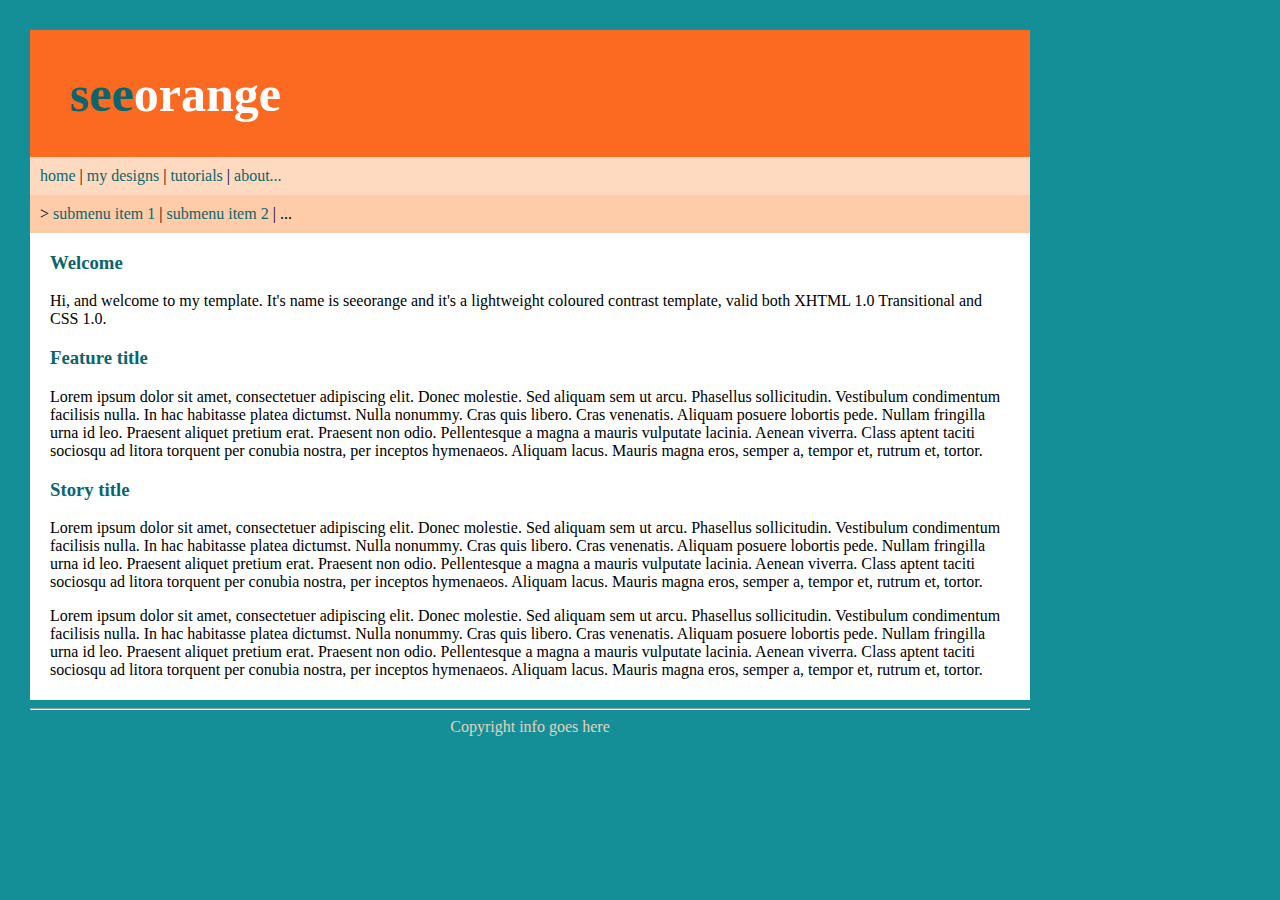
<file: index.html>
<!doctype html>
<html lang="ru">
	<head>
		<meta charset="utf-8">
		<title>html1</title>

        <style>
            body {
                background-attachment: fixed;
                margin : 30px;
                background-color: rgb(21, 143, 151);
                font-family: Times New Roman, sans-serif;
                width: 1000px;
            }
        
        h1 {font-size:50px;
            
        }
        
            .one
            
            {
                background-color: rgb(252, 105, 33);
            padding-left: 40px;
        
        padding-top: 1px;
        padding-bottom: 1px;
           
            }
        
        .two {
            
            color: rgb(11, 102, 108);
         
        }
            .three {
                color: white;
                
            }
        
        .in {
            
            background-color: white;
         
        }
        
        .links {
            padding-left: 10px;
            background-color: rgb(254, 218, 193);
          
          padding-bottom: 10px;
          padding-top: 10px;
     
        }
        
        .links_2 {
            padding-left: 10px;
            background-color: rgb(254, 204, 169);
            padding-bottom: 10px;
            padding-top: 10px;
            
        }
        
        a {
            text-decoration: none;
            color: rgb(11, 102, 108);
            
        }
        
        
        .four {
            
            padding-left: 20px;
            padding-right: 20px;
            padding-bottom: 5px;
        }
            .five {
                
                color: rgb(227, 210, 188);
                text-align: center;
            }
        
       
            </style>
				</head>
				
				<body>
                    
			<div class="in">
                <div>
                <div class="one">
                <span class="two"><h1>see</span><span class="three">orange</h1></span></div>
                <div class="links">
                <a href="index.html">home </a> |  <a href="#">my designs </a> | <a href="#">tutorials </a> | <a href="#">about... </a>  </div>

                <div class="links_2">
                > <a href="#">submenu item 1 </a> |  <a href="#">submenu item 2 </a> | ...

</div>
                </div>
<div class="four">
                  <h3 class="two">Welcome</h3>
<p>
                Hi, and welcome to my template. It's name is seeorange and it's a lightweight coloured contrast template, valid both XHTML 1.0 Transitional and CSS 1.0.
</p>

                 <h3 class="two"> Feature title</h3>

               <p> Lorem ipsum dolor sit amet, consectetuer adipiscing elit. Donec molestie. Sed aliquam sem ut arcu. Phasellus sollicitudin. Vestibulum condimentum facilisis nulla. In hac habitasse platea dictumst. Nulla nonummy. Cras quis libero. Cras venenatis. Aliquam posuere lobortis pede. Nullam fringilla urna id leo. Praesent aliquet pretium erat. Praesent non odio. Pellentesque a magna a mauris vulputate lacinia. Aenean viverra. Class aptent taciti sociosqu ad litora torquent per conubia nostra, per inceptos hymenaeos. Aliquam lacus. Mauris magna eros, semper a, tempor et, rutrum et, tortor.</p>


               <h3 class="two">   Story title</h3>

              <p>  Lorem ipsum dolor sit amet, consectetuer adipiscing elit. Donec molestie. Sed aliquam sem ut arcu. Phasellus sollicitudin. Vestibulum condimentum facilisis nulla. In hac habitasse platea dictumst. Nulla nonummy. Cras quis libero. Cras venenatis. Aliquam posuere lobortis pede. Nullam fringilla urna id leo. Praesent aliquet pretium erat. Praesent non odio. Pellentesque a magna a mauris vulputate lacinia. Aenean viverra. Class aptent taciti sociosqu ad litora torquent per conubia nostra, per inceptos hymenaeos. Aliquam lacus. Mauris magna eros, semper a, tempor et, rutrum et, tortor.</p>

                <p>Lorem ipsum dolor sit amet, consectetuer adipiscing elit. Donec molestie. Sed aliquam sem ut arcu. Phasellus sollicitudin. Vestibulum condimentum facilisis nulla. In hac habitasse platea dictumst. Nulla nonummy. Cras quis libero. Cras venenatis. Aliquam posuere lobortis pede. Nullam fringilla urna id leo. Praesent aliquet pretium erat. Praesent non odio. Pellentesque a magna a mauris vulputate lacinia. Aenean viverra. Class aptent taciti sociosqu ad litora torquent per conubia nostra, per inceptos hymenaeos. Aliquam lacus. Mauris magna eros, semper a, tempor et, rutrum et, tortor.</p>
                
</div>
</div>
<hr>

    <div class="five">
        
                Copyright info goes here
</div>
       
            
				</body>
</html>
</file>
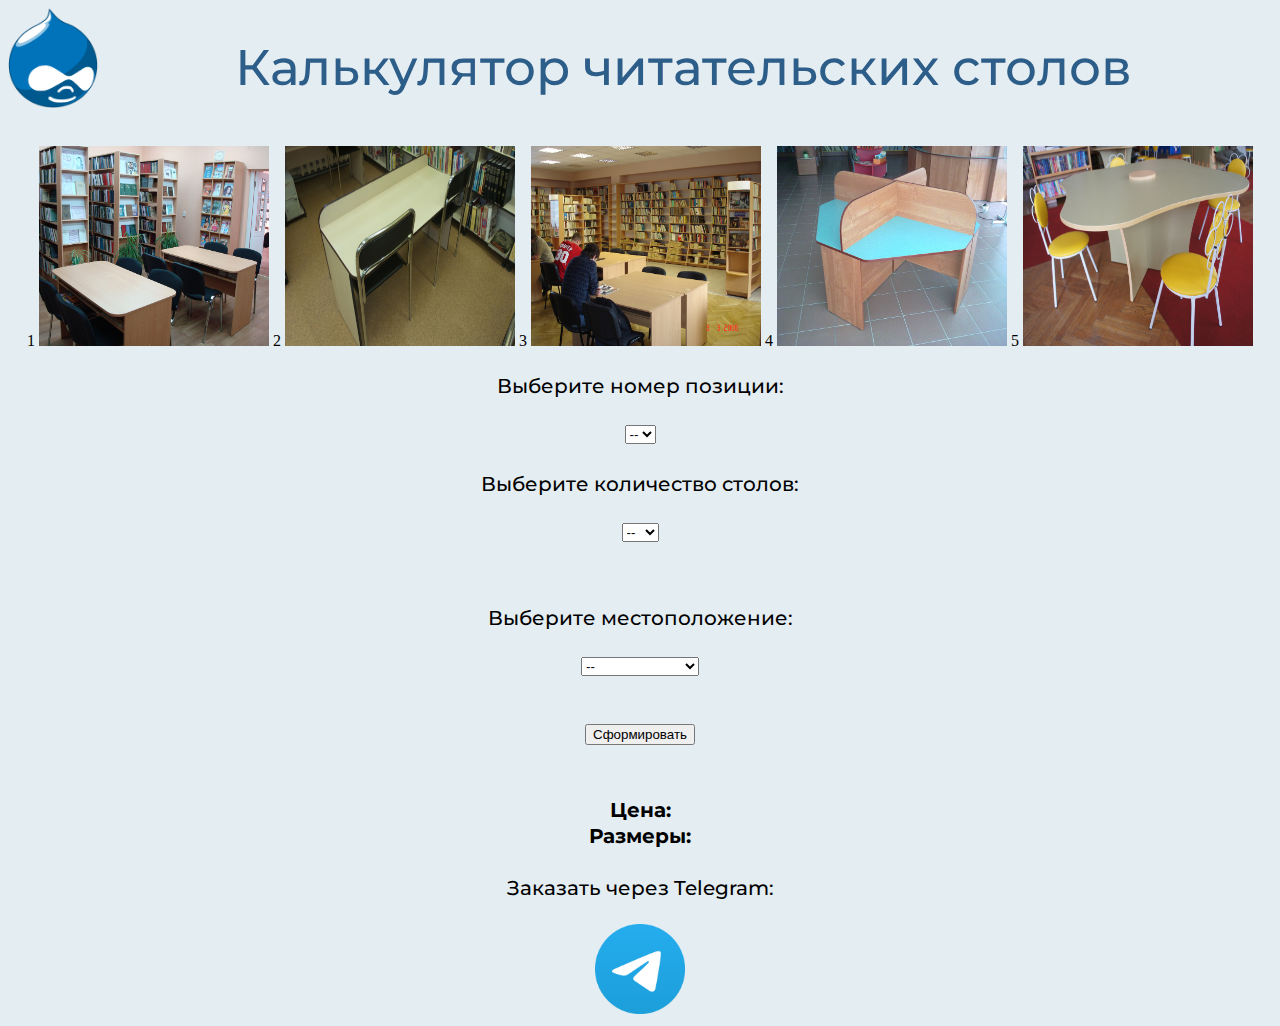
<file: 6.html>
<!doctype html>
<html lang="ru">
	<head>
		<meta charset="utf-8">
		<title>Калькулятор</title>

	

	
			<script>
			    
			    
var but = document.getElementById('but');
var radio1 = document.getElementsByName('in1');
var radio2 = document.getElementsByName('in3');
var radio3 = document.getElementsByName('in5');
var radio4 = document.getElementsByName('in2');
var radio5 = document.getElementsByName('in4');
var radio6 = document.getElementsByName('in6');
var radio7 = document.getElementsByName('in7');
var radio8 = document.getElementsByName('in8');
var radio9 = document.getElementsByName('in9');
var radio10 = document.getElementsByName('in10');
var radio11 = document.getElementsByName('in11');

var ks1=[1100, 2200, 3300];
var ks2=[100, 500, 1000];
var ks3=[900, 1800, 2700];
var ks4=[1000, 2000, 3000];
var ks5=[2900, 5800, 8700];
var ks6=[2600, 5200, 7800];

var ryb = new Object();
ryb.symma = "руб";





function f2() {
   
    for (i=0;i<radio11.length;i++){
        
        
     if(radio1[i].selected && radio6[i].selected && radio9[i].selected) {

       
       document.getElementById('out1').innerHTML = "1200x700x750мм";
                document.getElementById('out').innerHTML = ks1[0] + ks2[0] + ryb.symma;
                return;
        }


        else if(radio1[i].selected && radio6[i].selected  && radio10[i].selected) {

    
    document.getElementById('out1').innerHTML = "1200x700x750мм";
                document.getElementById('out').innerHTML = ks1[0] + ks2[1] + ryb.symma;
                return;



        }



        else if(radio1[i].selected && radio6[i].selected && radio11[i].selected) {

            document.getElementById('out1').innerHTML = "1200x700x750мм";
                document.getElementById('out').innerHTML = ks1[0] + ks2[2] + ryb.symma;
                return;

        }




        else if(radio1[i].selected && radio7[i].selected  && radio9[i].selected) {

     
     document.getElementById('out1').innerHTML = "1200x700x750мм";
                document.getElementById('out').innerHTML = ks1[1] + ks2[0] + ryb.symma;
                return;


        }

        else if(radio1[i].selected && radio7[i].selected && radio10[i].selected) {

            document.getElementById('out1').innerHTML = "1200x700x750мм";
             
                document.getElementById('out').innerHTML = ks1[1] + ks2[1] + ryb.symma;
                return;
        }




        else if(radio1[i].selected && radio7[i].selected  && radio11[i].selected) {

            document.getElementById('out1').innerHTML = "1200x700x750мм";
             
                document.getElementById('out').innerHTML = ks1[1] + ks2[2] + ryb.symma;
                return;

        }
        else if(radio1[i].selected && radio8[i].selected  && radio9[i].selected) {

           
           document.getElementById('out1').innerHTML = "1200x700x750мм";
                document.getElementById('out').innerHTML = ks1[2] + ks2[0] + ryb.symma;
                return;


        }

        else if(radio1[i].selected && radio8[i].selected && radio10[i].selected) {

            document.getElementById('out1').innerHTML = "1200x700x750мм";
             
                document.getElementById('out').innerHTML = ks1[2] + ks2[1] + ryb.symma;
                return;
        }




        else if(radio1[i].selected && radio8[i].selected  && radio11[i].selected) {

            document.getElementById('out1').innerHTML = "1200x700x750мм";
             
                document.getElementById('out').innerHTML = ks1[2] + ks2[2] + ryb.symma;
                return;

        }
    
        
        
         if(radio2[i].selected && radio6[i].selected && radio9[i].selected) {

             document.getElementById('out1').innerHTML = "1200x600x850мм";
             
                document.getElementById('out').innerHTML = ks3[0] + ks2[0] + ryb.symma;
                return;
        }


        else if(radio2[i].selected && radio6[i].selected  && radio10[i].selected) {

    
    document.getElementById('out1').innerHTML = "1200x600x850мм";
                document.getElementById('out').innerHTML = ks3[0] + ks2[1] + ryb.symma;
                return;



        }



        else if(radio2[i].selected && radio6[i].selected && radio11[i].selected) {

            document.getElementById('out1').innerHTML = "1200x600x850мм";
                document.getElementById('out').innerHTML = ks3[0] + ks2[2] + ryb.symma;
                return;

        }




        else if(radio2[i].selected && radio7[i].selected  && radio9[i].selected) {

            document.getElementById('out1').innerHTML = "1200x600x850мм";
             
                document.getElementById('out').innerHTML = ks3[1] + ks2[0] + ryb.symma;
                return;


        }

        else if(radio2[i].selected && radio7[i].selected && radio10[i].selected) {

            document.getElementById('out1').innerHTML = "1200x600x850мм";
             
                document.getElementById('out').innerHTML = ks3[1] + ks2[1] + ryb.symma;
                return;
        }




        else if(radio2[i].selected && radio7[i].selected  && radio11[i].selected) {

       
       document.getElementById('out1').innerHTML = "1200x600x850мм";
                document.getElementById('out').innerHTML = ks3[1] + ks2[2] + ryb.symma;
                return;

        }
        else if(radio2[i].selected && radio8[i].selected  && radio9[i].selected) {

           
           document.getElementById('out1').innerHTML = "1200x600x850мм";
                document.getElementById('out').innerHTML = ks3[2] + ks2[0] + ryb.symma;
                return;


        }

        else if(radio2[i].selected && radio8[i].selected && radio10[i].selected) {

           
           document.getElementById('out1').innerHTML = "1200x600x850мм";
                document.getElementById('out').innerHTML = ks3[2] + ks2[1] + ryb.symma;
                return;
        }




        else if(radio2[i].selected && radio8[i].selected  && radio11[i].selected) {

            document.getElementById('out1').innerHTML = "1200x600x850мм";
             
                document.getElementById('out').innerHTML = ks3[2] + ks2[2] + ryb.symma;
                return;

        }
    



            else if(radio4[i].selected && radio6[i].selected && radio9[i].selected) {

                document.getElementById('out1').innerHTML = "1200x1200x750мм";
                 
                    document.getElementById('out').innerHTML = ks5[0] + ks2[0] + ryb.symma;
                    return;
            }


            else if(radio4[i].selected && radio6[i].selected  && radio10[i].selected) {

        
        document.getElementById('out1').innerHTML = "1200x1200x750мм";
                    document.getElementById('out').innerHTML = ks5[0] + ks2[1] + ryb.symma;
                    return;



            }



            else if(radio4[i].selected && radio6[i].selected && radio11[i].selected) {

                document.getElementById('out1').innerHTML = "1200x1200x750мм";
                    document.getElementById('out').innerHTML = ks5[0] + ks2[2] + ryb.symma;
                    return;

            }




            else if(radio4[i].selected && radio7[i].selected  && radio9[i].selected) {

                document.getElementById('out1').innerHTML = "1200x1200x750мм";
                 
                    document.getElementById('out').innerHTML = ks5[1] + ks2[0] + ryb.symma;
                    return;


            }

            else if(radio4[i].selected && radio7[i].selected && radio10[i].selected) {

            
            document.getElementById('out1').innerHTML = "1200x1200x750мм";
                    document.getElementById('out').innerHTML = ks5[1] + ks2[1] + ryb.symma;
                    return;
            }




            else if(radio4[i].selected && radio7[i].selected  && radio11[i].selected) {

           
           document.getElementById('out1').innerHTML = "1200x1200x750мм";
                    document.getElementById('out').innerHTML = ks5[1] + ks2[2] + ryb.symma;
                    return;

            }
            else if(radio4[i].selected && radio8[i].selected  && radio9[i].selected) {

                document.getElementById('out1').innerHTML = "1200x1200x750мм";
                 
                    document.getElementById('out').innerHTML = ks5[2] + ks2[0] + ryb.symma;
                    return;


            }

            else if(radio4[i].selected && radio8[i].selected && radio10[i].selected) {

                document.getElementById('out1').innerHTML = "1200x1200x750мм";
                 
                    document.getElementById('out').innerHTML = ks5[2] + ks2[1] + ryb.symma;
                    return;
            }




            else if(radio4[i].selected && radio8[i].selected  && radio11[i].selected) {

                document.getElementById('out1').innerHTML = "1200x1200x750мм";
                 
                    document.getElementById('out').innerHTML = ks5[2] + ks2[2] + ryb.symma;
                    return;

            }
        
        





        else if(radio5[i].selected && radio6[i].selected && radio9[i].selected) {

  
  document.getElementById('out1').innerHTML = "1200x1200x750мм";
                document.getElementById('out').innerHTML = ks6[0] + ks2[0] + ryb.symma;
                return;
        }




        else if(radio5[i].selected && radio6[i].selected  && radio10[i].selected) {

            document.getElementById('out1').innerHTML = "1200x1200x750мм";
                document.getElementById('out').innerHTML = ks6[0] + ks2[1] + ryb.symma;
                return;
        }



        else if(radio5[i].selected && radio6[i].selected && radio11[i].selected) {

            document.getElementById('out1').innerHTML = "1200x1200x750мм";
                document.getElementById('out').innerHTML = ks6[0] + ks2[2] + ryb.symma;
                return;
        }


        
        


        else if(radio5[i].selected && radio7[i].selected  && radio9[i].selected) {

      
      document.getElementById('out1').innerHTML = "1200x1200x750мм";
                document.getElementById('out').innerHTML = ks6[1] + ks2[0] + ryb.symma;
                return;

        }

        else if(radio5[i].selected && radio7[i].selected && radio10[i].selected) {

   
   document.getElementById('out1').innerHTML = "1200x1200x750мм";
                document.getElementById('out').innerHTML = ks6[1] + ks2[1] + ryb.symma;
                return;
        }




        else if(radio5[i].selected && radio7[i].selected  && radio11[i].selected) {

            document.getElementById('out1').innerHTML = "1200x1200x750мм";
                document.getElementById('out').innerHTML = ks6[2] + ks2[2] + ryb.symma;
                return;


        }
        else if(radio5[i].selected && radio8[i].selected  && radio9[i].selected) {

          
          document.getElementById('out1').innerHTML = "1200x1200x750мм";
                document.getElementById('out').innerHTML = ks6[2] + ks2[0] + ryb.symma;
                return;

        }

        else if(radio5[i].selected && radio8[i].selected && radio10[i].selected) {

            document.getElementById('out1').innerHTML = "1200x1200x750мм";
                document.getElementById('out').innerHTML = ks6[2] + ks2[1] + ryb.symma;
                return;
        }




        else if(radio5[i].selected && radio8[i].selected  && radio11[i].selected) {

            document.getElementById('out1').innerHTML = "1200x1200x750мм";
             
                document.getElementById('out').innerHTML = ks6[2] + ks2[2] + ryb.symma;
                return;


        }




        
        
        
        else if(radio3[i].selected && radio6[i].selected && radio9[i].selected) {

  
  document.getElementById('out1').innerHTML = "1200x600x750мм";
                document.getElementById('out').innerHTML = ks4[0] + ks2[0] + ryb.symma;
                return;
        }




        else if(radio3[i].selected && radio6[i].selected  && radio10[i].selected) {

            document.getElementById('out1').innerHTML = "1200x600x750мм";
                document.getElementById('out').innerHTML = ks4[0] + ks2[1] + ryb.symma;
                return;
        }



        else if(radio3[i].selected && radio6[i].selected && radio11[i].selected) {

            document.getElementById('out1').innerHTML = "1200x600x750мм";
                document.getElementById('out').innerHTML = ks4[0] + ks2[2] + ryb.symma;
                return;
        }


        
        


        else if(radio3[i].selected && radio7[i].selected  && radio9[i].selected) {

            document.getElementById('out1').innerHTML = "1200x600x750мм";
             
                document.getElementById('out').innerHTML = ks4[1] + ks2[0] + ryb.symma;
                return;

        }

        else if(radio3[i].selected && radio7[i].selected && radio10[i].selected) {

            document.getElementById('out1').innerHTML = "1200x600x750мм";
             
                document.getElementById('out').innerHTML = ks4[1] + ks2[1] + ryb.symma;
                return;
        }




        else if(radio3[i].selected && radio7[i].selected  && radio11[i].selected) {
            document.getElementById('out1').innerHTML = "1200x600x750мм";
             
                document.getElementById('out').innerHTML = ks4[2] + ks2[2] + ryb.symma;
                return;


        }
        else if(radio3[i].selected && radio8[i].selected  && radio9[i].selected) {

            document.getElementById('out1').innerHTML = "1200x600x750мм";
             
                document.getElementById('out').innerHTML = ks4[2] + ks2[0] + ryb.symma;
                return;

        }

        else if(radio3[i].selected && radio8[i].selected && radio10[i].selected) {
            document.getElementById('out1').innerHTML = "1200x600x750мм";
        
                document.getElementById('out').innerHTML = ks4[2] + ks2[1] + ryb.symma;
                return;
        }




        else if(radio3[i].selected && radio8[i].selected  && radio11[i].selected) {
            document.getElementById('out1').innerHTML = "1200x600x750мм";
          
             
                document.getElementById('out').innerHTML = ks4[2] + ks2[2] + ryb.symma;
                return;


        }
        
    }
        
       
    
    

   
}






        
        
        
        
    



	
        
    
			</script>
            <link rel="preconnect" href="https://fonts.googleapis.com">
            <link rel="preconnect" href="https://fonts.gstatic.com" crossorigin>
            <link href="https://fonts.googleapis.com/css2?family=Montserrat:wght@100;400&display=swap" rel="stylesheet">
<style>
			    body {
			        
			        background-color: hsl(200deg 30% 92%);
			    }
			    
              
		   
           .tn-atom {
               color: #2d5d89;
               font-size: 50px;
               font-family: 'Montserrat',Arial,sans-serif;
               line-height: 1.55;
               font-weight: 500;
               background-position: center center;
               border-color: transparent;
               border-style: solid;
               
           }


.tn-atom1 {
    color: #000000;
    font-size: 25px;
    font-family: 'Montserrat',Arial,sans-serif;
    line-height: 1.55;
    font-weight: 500;
    background-position: center center;
    border-color: transparent;
    border-style: solid;
}



.tn-atom2 {
    color: #000000;
    font-size: 20px;
    font-family: 'Montserrat',Arial,sans-serif;
    line-height: 1.3;
    font-weight: 500;
    background-position: center center;
    border-color: transparent;
    border-style: solid;
}
			</style>
				</head>
				
				<body align="center">
                    <a href="http://localhost:8888/drupal/"><img src="drupal.png" height="100px" align="left" width="90px"></img></a><br>
				    <div class="tn-atom">Калькулятор читательских столов</div>
                   
                   
			 
                    
                   
                   
                    <div class="right">
					
									<div class="n">
                                   
				</div>
			<br>
			<br>
				
                <span>1</span>
               <img src="43.jpg" width="230px" height="200px" >
				<span>2</span>
				
				<img src="23.jpg" width="230px" height="200px" >
                <span>3</span>
       <img src="92.jpg" width="230px" height="200px" >
			  <span>4</span>
			<img src="33.jpg" width="230px" height="200px" >
                 
                  <span>5</span>
			<img src="62.jpg" width="230px" height="200px" >
                
				
                
                
            
            <div class="tn-atom2">
                           <p>Выберите номер позиции:</p>
                           
                           <select>
                               <option value="no">--</option>
                               <option value="1" name="in1">1</option>
                               <option value="2" name="in3">2</option>
                               <option value="3" name="in5">3</option>
                               <option value="4" name="in2">4</option>
                               <option value="5" name="in4">5</option>
                             
                           </select>
                           </div>
                           
                           <div class="tn-atom2 ">
                           
                           
                           <p>Выберите количество столов:</p>
                           
                           <select>
                               <option value="no">--</option>
                               <option value="1" name="in6">10</option>
                               <option value="2" name="in7">20</option>
                               <option value="3" name="in8">30</option>
                             
                           </select>
           </div>
           <br>
           <br>

           <div class="tn-atom2 ">
           <p>Выберите местоположение:</p>
           <select>
               <option value="no">--</option>
           <option value="1" name="in9">Минск</option>
           <option value="1,5" name="in10">Беларусь</option>
           <option value="2" name="in11">Литва и Латвия</option>
           
           </select>


           </div>



                   <br>

                   <br>

                   <div class="tn-atom2 ">

           <button id="but" onclick="f2()">Сформировать</button>
           <br>
                          <br>
           <span><strong> </strong><span id='test'></span></span><br>
          
           <span><strong>Цена:</strong> <span id='out'></span></span><br>
                               
                               <span><strong>Размеры:</strong> <span id='out1'></span></span><br>
                        
                               
                       </div>
                                





                </div>
            
            <div class="tn-atom2 ">
         <p>Заказать через Telegram:</p>    </div>
            
                <a href="https://t.me/Feltre1Bot"><img src="Telegram_2019_Logo.png" height="90px" width="90px"></img></a><br>
              
                  
				</body>
</html>
</file>
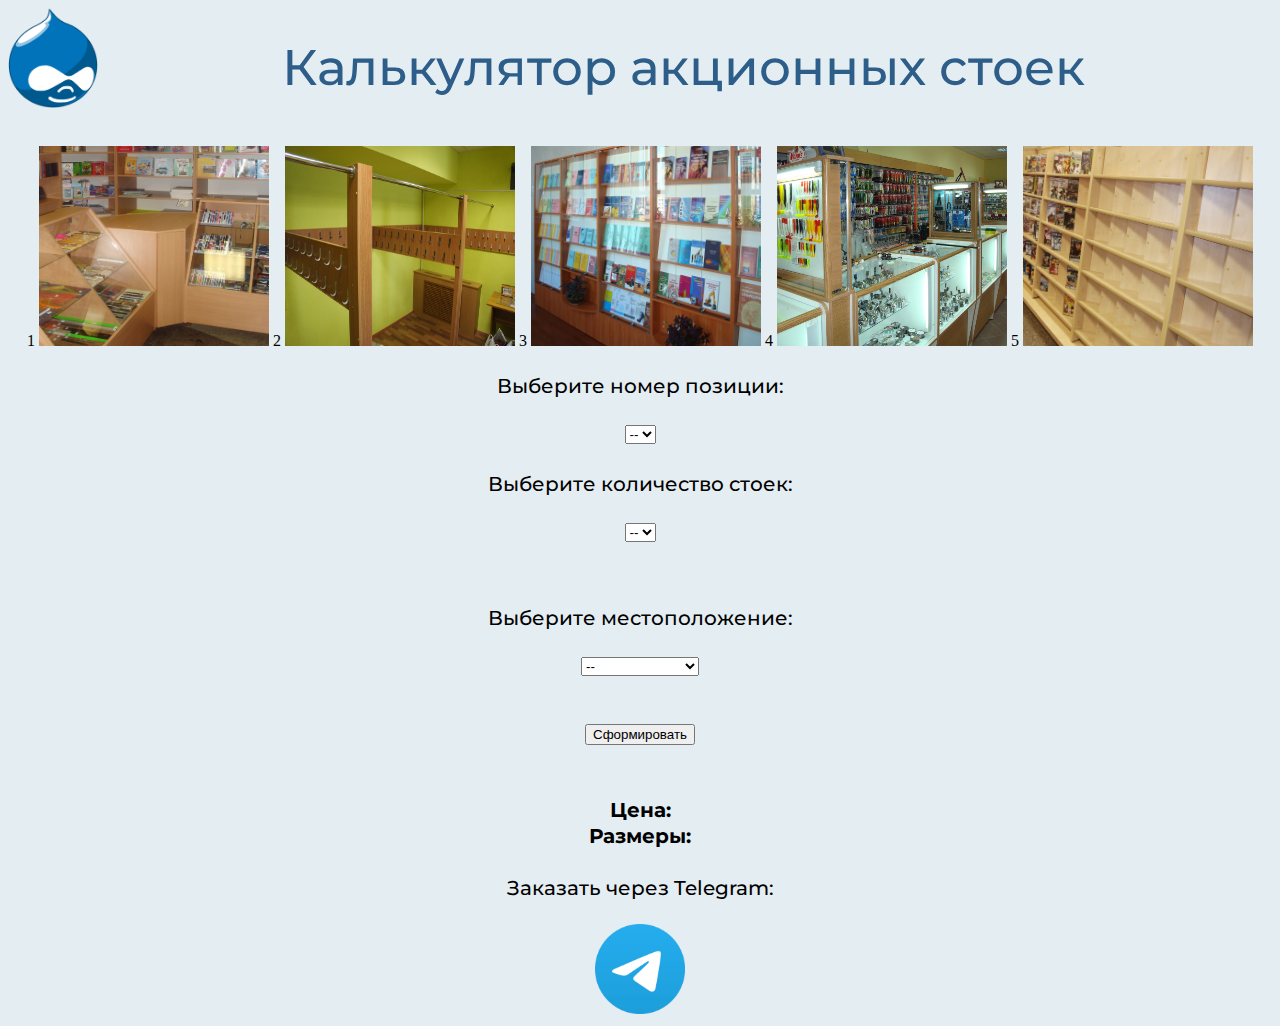
<file: 7.html>
<!doctype html>
<html lang="ru">
	<head>
		<meta charset="utf-8">
		<title>Калькулятор</title>

	
			<script>
			    
			    
var but = document.getElementById('but');
var radio1 = document.getElementsByName('in1');
var radio2 = document.getElementsByName('in3');
var radio3 = document.getElementsByName('in5');
var radio4 = document.getElementsByName('in2');
var radio5 = document.getElementsByName('in4');
var radio6 = document.getElementsByName('in6');
var radio7 = document.getElementsByName('in7');
var radio8 = document.getElementsByName('in8');
var radio9 = document.getElementsByName('in9');
var radio10 = document.getElementsByName('in10');
var radio11 = document.getElementsByName('in11');

var ks1=[100, 200, 300];
var ks2=[100, 500, 1000];
var ks3=[280, 560, 840];
var ks4=[110, 220, 330];
var ks5=[140, 280, 420];
var ks6=[120, 240, 360];


var razmer2 = "1200x1200x1500мм";
var razmer = "900x900x1200мм";
var razmer1 = "2500x1000x1250мм";
var razmer3 = "900x900x1800мм";
var razmer4 = "1100x700x1400мм";
        


function f2() {
   
    for (i=0;i<radio11.length;i++){
       
     if(radio1[i].selected && radio6[i].selected && radio9[i].selected) {

       
                document.getElementById('out1').innerHTML = this.razmer;
                document.getElementById('out').innerHTML = ks1[0] + ks2[0] + "у.е.";
                return;
        }


        else if(radio1[i].selected && radio6[i].selected  && radio10[i].selected) {

    
    document.getElementById('out1').innerHTML = this.razmer;
                document.getElementById('out').innerHTML = ks1[0] + ks2[1] + "у.е.";
                return;



        }



        else if(radio1[i].selected && radio6[i].selected && radio11[i].selected) {

            document.getElementById('out1').innerHTML = this.razmer;
                document.getElementById('out').innerHTML = ks1[0] + ks2[2] + "у.е.";
                return;

        }




        else if(radio1[i].selected && radio7[i].selected  && radio9[i].selected) {

     
     document.getElementById('out1').innerHTML = this.razmer;
                document.getElementById('out').innerHTML = ks1[1] + ks2[0] + "у.е.";
                return;


        }

        else if(radio1[i].selected && radio7[i].selected && radio10[i].selected) {

        
        document.getElementById('out1').innerHTML = this.razmer;
                document.getElementById('out').innerHTML = ks1[1] + ks2[1] + "у.е.";
                return;
        }




        else if(radio1[i].selected && radio7[i].selected  && radio11[i].selected) {

       
       document.getElementById('out1').innerHTML = this.razmer;
                document.getElementById('out').innerHTML = ks1[1] + ks2[2] + "у.е.";
                return;

        }
        else if(radio1[i].selected && radio8[i].selected  && radio9[i].selected) {

           
           document.getElementById('out1').innerHTML = this.razmer;
                document.getElementById('out').innerHTML = ks1[2] + ks2[0] + "у.е.";
                return;


        }

        else if(radio1[i].selected && radio8[i].selected && radio10[i].selected) {

           
           document.getElementById('out1').innerHTML = this.razmer;
                document.getElementById('out').innerHTML = ks1[2] + ks2[1] + "у.е.";
                return;
        }




        else if(radio1[i].selected && radio8[i].selected  && radio11[i].selected) {

        
        document.getElementById('out1').innerHTML = this.razmer;
                document.getElementById('out').innerHTML = ks1[2] + ks2[2] + "у.е.";
                return;

        }
    
        
      
         if(radio2[i].selected && radio6[i].selected && radio9[i].selected) {

             
                      document.getElementById('out1').innerHTML = this.razmer1;
             
                document.getElementById('out').innerHTML = ks3[0] + ks2[0] + "у.е.";
                return;
        }


        else if(radio2[i].selected && radio6[i].selected  && radio10[i].selected) {

            document.getElementById('out1').innerHTML = this.razmer1;
             
                document.getElementById('out').innerHTML = ks3[0] + ks2[1] + "у.е.";
                return;



        }



        else if(radio2[i].selected && radio6[i].selected && radio11[i].selected) {

            document.getElementById('out1').innerHTML = this.razmer1;
                document.getElementById('out').innerHTML = ks3[0] + ks2[2] + "у.е.";
                return;

        }




        else if(radio2[i].selected && radio7[i].selected  && radio9[i].selected) {

            document.getElementById('out1').innerHTML = this.razmer1;
             
                document.getElementById('out').innerHTML = ks3[1] + ks2[0] + "у.е.";
                return;


        }

        else if(radio2[i].selected && radio7[i].selected && radio10[i].selected) {

        
        document.getElementById('out1').innerHTML = this.razmer1;
                document.getElementById('out').innerHTML = ks3[1] + ks2[1] + "у.е.";
                return;
        }




        else if(radio2[i].selected && radio7[i].selected  && radio11[i].selected) {

            document.getElementById('out1').innerHTML = this.razmer1;
             
                document.getElementById('out').innerHTML = ks3[1] + ks2[2] + "у.е.";
                return;

        }
        else if(radio2[i].selected && radio8[i].selected  && radio9[i].selected) {

           
           document.getElementById('out1').innerHTML = this.razmer1;
                document.getElementById('out').innerHTML = ks3[2] + ks2[0] + "у.е.";
                return;


        }

        else if(radio2[i].selected && radio8[i].selected && radio10[i].selected) {

            document.getElementById('out1').innerHTML = this.razmer1;
             
                document.getElementById('out').innerHTML = ks3[2] + ks2[1] + "у.е.";
                return;
        }




        else if(radio2[i].selected && radio8[i].selected  && radio11[i].selected) {

            document.getElementById('out1').innerHTML = this.razmer1;
             
                document.getElementById('out').innerHTML = ks3[2] + ks2[2] + "у.е.";
                return;

        }
    



            else if(radio4[i].selected && radio6[i].selected && radio9[i].selected) {

                document.getElementById('out1').innerHTML = this.razmer2;
                 
                    document.getElementById('out').innerHTML = ks5[0] + ks2[0] + "у.е.";
                    return;
            }


            else if(radio4[i].selected && radio6[i].selected  && radio10[i].selected) {

                document.getElementById('out1').innerHTML = this.razmer2;
                 
                    document.getElementById('out').innerHTML = ks5[0] + ks2[1] + "у.е.";
                    return;



            }



            else if(radio4[i].selected && radio6[i].selected && radio11[i].selected) {

                document.getElementById('out1').innerHTML = this.razmer2;
                    document.getElementById('out').innerHTML = ks5[0] + ks2[2] + "у.е.";
                    return;

            }




            else if(radio4[i].selected && radio7[i].selected  && radio9[i].selected) {

                document.getElementById('out1').innerHTML = this.razmer2;
                 
                    document.getElementById('out').innerHTML = ks5[1] + ks2[0] + "у.е.";
                    return;


            }

            else if(radio4[i].selected && radio7[i].selected && radio10[i].selected) {

            
            document.getElementById('out1').innerHTML = this.razmer2;
                    document.getElementById('out').innerHTML = ks5[1] + ks2[1] + "у.е.";
                    return;
            }




            else if(radio4[i].selected && radio7[i].selected  && radio11[i].selected) {

           
           document.getElementById('out1').innerHTML = this.razmer2;
                    document.getElementById('out').innerHTML = ks5[1] + ks2[2] + "у.е.";
                    return;

            }
            else if(radio4[i].selected && radio8[i].selected  && radio9[i].selected) {

               
               document.getElementById('out1').innerHTML = this.razmer2;
                    document.getElementById('out').innerHTML = ks5[2] + ks2[0] + "у.е.";
                    return;


            }

            else if(radio4[i].selected && radio8[i].selected && radio10[i].selected) {

               
               document.getElementById('out1').innerHTML = this.razmer2;
                    document.getElementById('out').innerHTML = ks5[2] + ks2[1] + "у.е.";
                    return;
            }




            else if(radio4[i].selected && radio8[i].selected  && radio11[i].selected) {

            
            document.getElementById('out1').innerHTML = this.razmer2;
                    document.getElementById('out').innerHTML = ks5[2] + ks2[2] + "у.е.";
                    return;

            }
        
        





        else if(radio5[i].selected && radio6[i].selected && radio9[i].selected) {

  
  document.getElementById('out1').innerHTML = this.razmer3;
                document.getElementById('out').innerHTML = ks6[0] + ks2[0] + "у.е.";
                return;
        }




        else if(radio5[i].selected && radio6[i].selected  && radio10[i].selected) {
            document.getElementById('out1').innerHTML = this.razmer3;
             
                document.getElementById('out').innerHTML = ks6[0] + ks2[1] + "у.е.";
                return;
        }



        else if(radio5[i].selected && radio6[i].selected && radio11[i].selected) {
            document.getElementById('out1').innerHTML = this.razmer3;
             
                document.getElementById('out').innerHTML = ks6[0] + ks2[2] + "у.е.";
                return;
        }


        
        


        else if(radio5[i].selected && radio7[i].selected  && radio9[i].selected) {

            document.getElementById('out1').innerHTML = this.razmer3;
             
                document.getElementById('out').innerHTML = ks6[1] + ks2[0] + "у.е.";
                return;

        }

        else if(radio5[i].selected && radio7[i].selected && radio10[i].selected) {
            document.getElementById('out1').innerHTML = this.razmer3;
   
             
                document.getElementById('out').innerHTML = ks6[1] + ks2[1] + "у.е.";
                return;
        }




        else if(radio5[i].selected && radio7[i].selected  && radio11[i].selected) {

            document.getElementById('out1').innerHTML = this.razmer3;
                document.getElementById('out').innerHTML = ks6[2] + ks2[2] + "у.е.";
                return;


        }
        else if(radio5[i].selected && radio8[i].selected  && radio9[i].selected) {

            document.getElementById('out1').innerHTML = this.razmer3;
             
                document.getElementById('out').innerHTML = ks6[2] + ks2[0] + "у.е.";
                return;

        }

        else if(radio5[i].selected && radio8[i].selected && radio10[i].selected) {
            document.getElementById('out1').innerHTML = this.razmer3;
        
                document.getElementById('out').innerHTML = ks6[2] + ks2[1] + "у.е.";
                return;
        }




        else if(radio5[i].selected && radio8[i].selected  && radio11[i].selected) {

            document.getElementById('out1').innerHTML = this.razmer3;
             
                document.getElementById('out').innerHTML = ks6[2] + ks2[2] + "у.е.";
                return;


        }


        
        
        else if(radio3[i].selected && radio6[i].selected && radio9[i].selected) {

            document.getElementById('out1').innerHTML = this.razmer4;
             
                document.getElementById('out').innerHTML = ks4[0] + ks2[0] + "у.е.";
                return;
        }




        else if(radio3[i].selected && radio6[i].selected  && radio10[i].selected) {

            document.getElementById('out1').innerHTML = this.razmer4;
                document.getElementById('out').innerHTML = ks4[0] + ks2[1] + "у.е.";
                return;
        }



        else if(radio3[i].selected && radio6[i].selected && radio11[i].selected) {

            document.getElementById('out1').innerHTML = this.razmer4;
                document.getElementById('out').innerHTML = ks4[0] + ks2[2] + "у.е.";
                return;
        }


        
        


        else if(radio3[i].selected && radio7[i].selected  && radio9[i].selected) {
            document.getElementById('out1').innerHTML = this.razmer4;
      
             
                document.getElementById('out').innerHTML = ks4[1] + ks2[0] + "у.е.";
                return;

        }

        else if(radio3[i].selected && radio7[i].selected && radio10[i].selected) {

            document.getElementById('out1').innerHTML = this.razmer4;
             
                document.getElementById('out').innerHTML = ks4[1] + ks2[1] + "у.е.";
                return;
        }




        else if(radio3[i].selected && radio7[i].selected  && radio11[i].selected) {

            document.getElementById('out1').innerHTML = this.razmer4;
                document.getElementById('out').innerHTML = ks4[2] + ks2[2] + "у.е.";
                return;


        }
        else if(radio3[i].selected && radio8[i].selected  && radio9[i].selected) {

            document.getElementById('out1').innerHTML = this.razmer4;
             
                document.getElementById('out').innerHTML = ks4[2] + ks2[0] + "у.е.";
                return;

        }

        else if(radio3[i].selected && radio8[i].selected && radio10[i].selected) {

            document.getElementById('out1').innerHTML = this.razmer4;
                document.getElementById('out').innerHTML = ks4[2] + ks2[1] + "у.е.";
                return;
        }




        else if(radio3[i].selected && radio8[i].selected  && radio11[i].selected) {

            document.getElementById('out1').innerHTML = this.razmer4;
             
                document.getElementById('out').innerHTML = ks4[2] + ks2[2] + "у.е.";
                return;


        }
        
    }
        
       
    
    

   
}





f2();


        
        
        
        
    



	
        
    
			</script>
            <link rel="preconnect" href="https://fonts.googleapis.com">
            <link rel="preconnect" href="https://fonts.gstatic.com" crossorigin>
            <link href="https://fonts.googleapis.com/css2?family=Montserrat:wght@100;400&display=swap" rel="stylesheet">
<style>
			    body {
			        
			        background-color: hsl(200deg 30% 92%);
			    }
			    
              
		   
           .tn-atom {
               color: #2d5d89;
               font-size: 50px;
               font-family: 'Montserrat',Arial,sans-serif;
               line-height: 1.55;
               font-weight: 500;
               background-position: center center;
               border-color: transparent;
               border-style: solid;
               
           }


.tn-atom1 {
    color: #000000;
    font-size: 25px;
    font-family: 'Montserrat',Arial,sans-serif;
    line-height: 1.55;
    font-weight: 500;
    background-position: center center;
    border-color: transparent;
    border-style: solid;
}



.tn-atom2 {
    color: #000000;
    font-size: 20px;
    font-family: 'Montserrat',Arial,sans-serif;
    line-height: 1.3;
    font-weight: 500;
    background-position: center center;
    border-color: transparent;
    border-style: solid;
}
			</style>
				</head>
				
				<body align="center">
                    <a href="http://localhost:8888/drupal/"><img src="drupal.png" height="100px" align="left" width="90px"></img></a><br>
				    <div class="tn-atom">Калькулятор акционных стоек</div>
                  
			 
                    
                   
                   
                    <div class="right">
					
									<div class="n">
                                   
				</div>
			<br>
			<br>
				
                <span>1</span>
               <img src="1.jpg" width="230px" height="200px" >
				<span>2</span>
				
				<img src="2.jpg" width="230px" height="200px" >
                <span>3</span>
       <img src="3.jpg" width="230px" height="200px" >
			  <span>4</span>
			<img src="4.jpg" width="230px" height="200px" >
                 
                  <span>5</span>
			<img src="5.jpg" width="230px" height="200px" >
                
				
                
                
            
            <div class="tn-atom2">
                           <p>Выберите номер позиции:</p>
                           
                           <select>
                               <option value="no">--</option>
                               <option value="1" name="in1">1</option>
                               <option value="2" name="in3">2</option>
                               <option value="3" name="in5">3</option>
                               <option value="4" name="in2">4</option>
                               <option value="5" name="in4">5</option>
                             
                           </select>
                           </div>
                           
                           <div class="tn-atom2 ">
                           
                           
                           <p>Выберите количество стоек:</p>
                           
                           <select>
                               <option value="no">--</option>
                               <option value="1" name="in6">1</option>
                               <option value="2" name="in7">2</option>
                               <option value="3" name="in8">3</option>
                             
                           </select>
           </div>
           <br>
           <br>

           <div class="tn-atom2 ">
           <p>Выберите местоположение:</p>
           <select>
               <option value="no">--</option>
           <option value="1" name="in9">Минск</option>
           <option value="1,5" name="in10">Беларусь</option>
           <option value="2" name="in11">Литва и Латвия</option>
           
           </select>


           </div>



                   <br>

                   <br>

                   <div class="tn-atom2 ">

           <button id="but" onclick="f2()">Сформировать</button>
           <br>
                          <br>
           <span><strong> </strong><span id='test'></span></span><br>
          
           <span><strong>Цена:</strong> <span id='out'></span></span><br>
                               
                               <span><strong>Размеры:</strong> <span id='out1'></span></span><br>
                        
                               
                       </div>
                                






					</div>
				
                <div class="tn-atom2 ">
             <p>Заказать через Telegram:</p>    </div>
                
                    <a href="https://t.me/Feltre1Bot"><img src="Telegram_2019_Logo.png" height="90px" width="90px"></img></a><br>
                    
				</body>
</html>
</file>
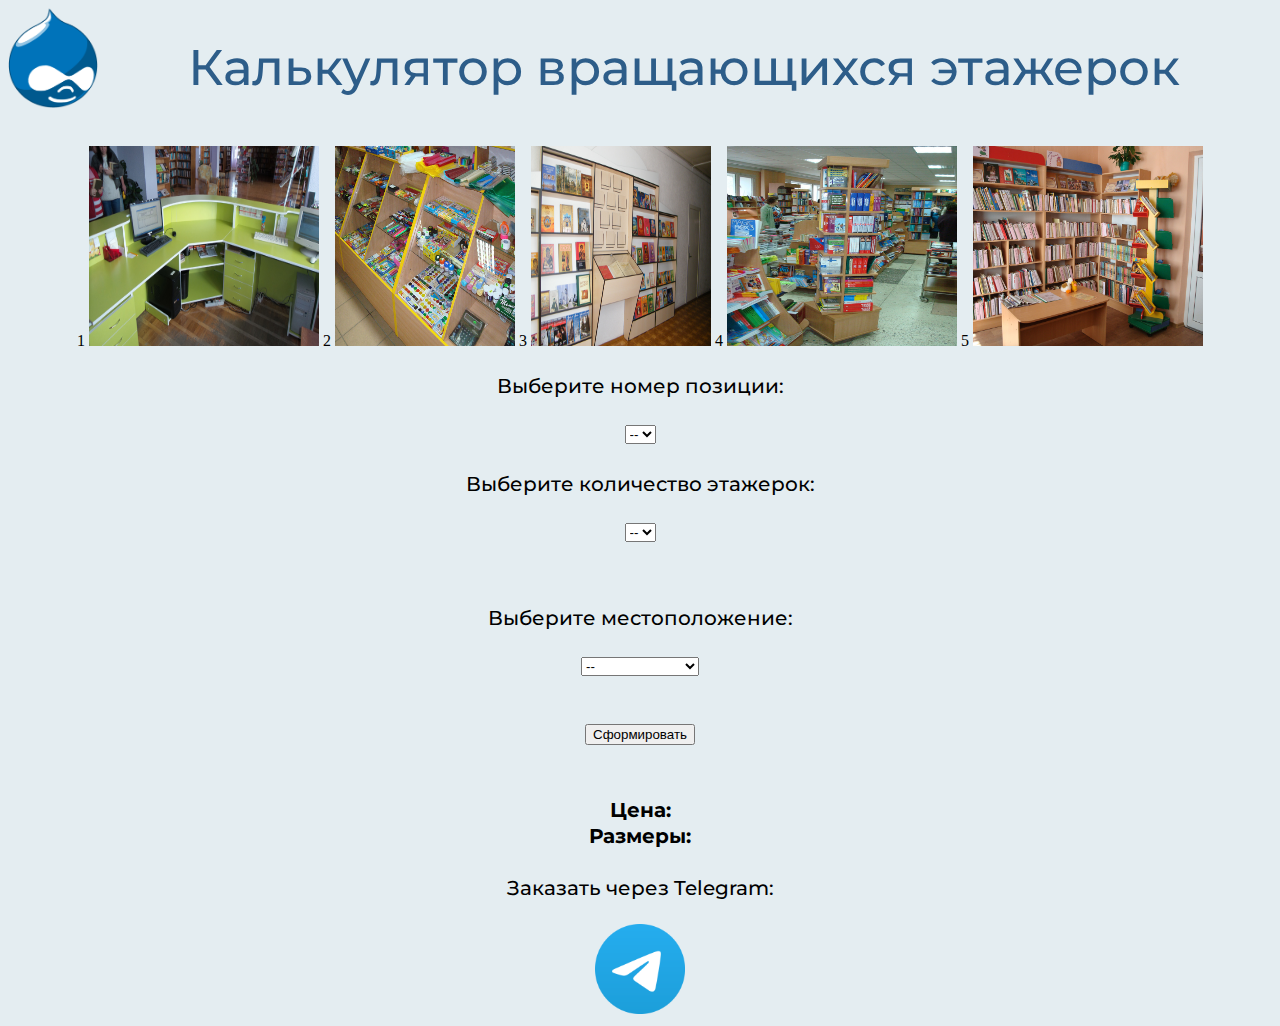
<file: 8.html>
<!doctype html>
<html lang="ru">
	<head>
		<meta charset="utf-8">
		<title>Калькулятор</title>

	

	
			<script>
			    
			    
var but = document.getElementById('but');
var radio1 = document.getElementsByName('in1');
var radio2 = document.getElementsByName('in3');
var radio3 = document.getElementsByName('in5');
var radio4 = document.getElementsByName('in2');
var radio5 = document.getElementsByName('in4');
var radio6 = document.getElementsByName('in6');
var radio7 = document.getElementsByName('in7');
var radio8 = document.getElementsByName('in8');
var radio9 = document.getElementsByName('in9');
var radio10 = document.getElementsByName('in10');
var radio11 = document.getElementsByName('in11');

var ks1 = {
   znacheniya: [120, 240, 360]
    };
      
      var ks3 = {
          znacheniya1: [195, 390, 585]
      };
     
     
var ks2 = {
    znacheniya2: [100, 500, 1000]
    
};
            
var ks4 = {
    znacheniya4: [195, 390, 585]
    };
            
var ks5 = {
    znacheniya5: [115, 230, 345]
    };
            
var ks6 = {
znacheniya6: [145, 290, 435]
};



class Razmery{
    razmer1;
   
}


class Razmery1 {
    razmer1;
   razmer2;
    
    
}

            const razmer = new Razmery();
            razmer.razmer1 = "450x450x2000мм";
           

            const razmer_1 = new Razmery1();
            razmer_1.razmer1 = "450x450x2000мм";
            razmer_1.razmer2 = "460x460x2000мм";
            
function f2() {
   
    for (i=0;i<radio11.length;i++){
        
        
     
        
     if(radio1[i].selected && radio6[i].selected && radio9[i].selected) {

         document.getElementById('out1').innerHTML = razmer_1.razmer1;
             
                document.getElementById('out').innerHTML = ks1.znacheniya[0] + ks2.znacheniya2[0] + "у.е.";
                return;
        }


        else if(radio1[i].selected && radio6[i].selected  && radio10[i].selected) {

    
    document.getElementById('out1').innerHTML = razmer_1.razmer1;
                document.getElementById('out').innerHTML = ks1.znacheniya[0] + ks2.znacheniya2[1] + "у.е.";
                return;



        }



        else if(radio1[i].selected && radio6[i].selected && radio11[i].selected) {

            document.getElementById('out1').innerHTML = razmer.razmer1;
                document.getElementById('out').innerHTML = ks1.znacheniya[0] + ks2.znacheniya2[2] + "у.е.";
                return;

        }




        else if(radio1[i].selected && radio7[i].selected  && radio9[i].selected) {

     
     document.getElementById('out1').innerHTML = razmer.razmer1;
                document.getElementById('out').innerHTML = ks1.znacheniya[1] + ks2.znacheniya2[0] + "у.е.";
                return;


        }

        else if(radio1[i].selected && radio7[i].selected && radio10[i].selected) {

            document.getElementById('out1').innerHTML = razmer.razmer1;
             
                document.getElementById('out').innerHTML = ks1.znacheniya[1] + ks2.znacheniya2[1] + "у.е.";
                return;
        }




        else if(radio1[i].selected && radio7[i].selected  && radio11[i].selected) {
            document.getElementById('out1').innerHTML = razmer.razmer1;
       
             
                document.getElementById('out').innerHTML = ks1.znacheniya[1] + ks2.znacheniya2[2] + "у.е.";
                return;

        }
        else if(radio1[i].selected && radio8[i].selected  && radio9[i].selected) {

            document.getElementById('out1').innerHTML = razmer.razmer1;
             
                document.getElementById('out').innerHTML = ks1.znacheniya[2] + ks2.znacheniya2[0] + "у.е.";
                return;


        }

        else if(radio1[i].selected && radio8[i].selected && radio10[i].selected) {

            document.getElementById('out1').innerHTML = razmer.razmer1;
             
                document.getElementById('out').innerHTML = ks1.znacheniya[2] + ks2.znacheniya2[1] + "у.е.";
                return;
        }




        else if(radio1[i].selected && radio8[i].selected  && radio11[i].selected) {

            document.getElementById('out1').innerHTML = razmer.razmer1;
             
                document.getElementById('out').innerHTML = ks1.znacheniya[2] + ks2.znacheniya2[2] + "у.е.";
                return;

        }
    
        
        
         if(radio2[i].selected && radio6[i].selected && radio9[i].selected) {

             document.getElementById('out1').innerHTML = razmer_1.razmer2;
             
                document.getElementById('out').innerHTML = ks3.znacheniya1[0] + ks2.znacheniya2[0] + "у.е.";
                return;
        }


        else if(radio2[i].selected && radio6[i].selected  && radio10[i].selected) {
            document.getElementById('out1').innerHTML = razmer_1.razmer2;
    
             
                document.getElementById('out').innerHTML = ks3.znacheniya1[0] + ks2.znacheniya2[1] + "у.е.";
                return;



        }



        else if(radio2[i].selected && radio6[i].selected && radio11[i].selected) {
            document.getElementById('out1').innerHTML = razmer_1.razmer2;
             
                document.getElementById('out').innerHTML = ks3.znacheniya1[0] + ks2.znacheniya2[2] + "у.е.";
                return;

        }




        else if(radio2[i].selected && radio7[i].selected  && radio9[i].selected) {

            document.getElementById('out1').innerHTML = razmer_1.razmer2;
             
                document.getElementById('out').innerHTML = ks3.znacheniya1[1] + ks2.znacheniya2[0] + "у.е.";
                return;


        }

        else if(radio2[i].selected && radio7[i].selected && radio10[i].selected) {

            document.getElementById('out1').innerHTML = razmer_1.razmer2;
             
                document.getElementById('out').innerHTML = ks3.znacheniya1[1] + ks2.znacheniya2[1] + "у.е.";
                return;
        }




        else if(radio2[i].selected && radio7[i].selected  && radio11[i].selected) {
            document.getElementById('out1').innerHTML = razmer_1.razmer2;
       
             
                document.getElementById('out').innerHTML = ks3.znacheniya1[1] + ks2.znacheniya2[2] + "у.е.";
                return;

        }
        else if(radio2[i].selected && radio8[i].selected  && radio9[i].selected) {

           
           document.getElementById('out1').innerHTML = razmer_1.razmer2;
                document.getElementById('out').innerHTML = ks3.znacheniya1[2] + ks2.znacheniya2[0] + "у.е.";
                return;


        }

        else if(radio2[i].selected && radio8[i].selected && radio10[i].selected) {

            document.getElementById('out1').innerHTML = razmer_1.razmer2;
             
                document.getElementById('out').innerHTML = ks3.znacheniya1[2] + ks2.znacheniya2[1] + "у.е.";
                return;
        }




        else if(radio2[i].selected && radio8[i].selected  && radio11[i].selected) {

            document.getElementById('out1').innerHTML = razmer_1.razmer2;
             
                document.getElementById('out').innerHTML = ks3.znacheniya1[2] + ks2.znacheniya2[2] + "у.е.";
                return;

        }
    



            else if(radio4[i].selected && radio6[i].selected && radio9[i].selected) {
                document.getElementById('out1').innerHTML = razmer.razmer1;
           
                 
                    document.getElementById('out').innerHTML = ks5.znacheniya5[0] + ks2.znacheniya2[0] + "у.е.";
                    return;
            }


            else if(radio4[i].selected && radio6[i].selected  && radio10[i].selected) {

        
        document.getElementById('out1').innerHTML = razmer.razmer1;
                    document.getElementById('out').innerHTML = ks5.znacheniya5[0] + ks2.znacheniya2[1] + "у.е.";
                    return;



            }



            else if(radio4[i].selected && radio6[i].selected && radio11[i].selected) {

                document.getElementById('out1').innerHTML = razmer.razmer1;
                    document.getElementById('out').innerHTML = ks5.znacheniya5[0] + ks2.znacheniya2[2] + "у.е.";
                    return;

            }




            else if(radio4[i].selected && radio7[i].selected  && radio9[i].selected) {

                document.getElementById('out1').innerHTML = razmer.razmer1;
                 
                    document.getElementById('out').innerHTML = ks5.znacheniya5[1] + ks2.znacheniya2[0] + "у.е.";
                    return;


            }

            else if(radio4[i].selected && radio7[i].selected && radio10[i].selected) {

                document.getElementById('out1').innerHTML = razmer.razmer1;
                 
                    document.getElementById('out').innerHTML = ks5.znacheniya5[1] + ks2.znacheniya2[1] + "у.е.";
                    return;
            }




            else if(radio4[i].selected && radio7[i].selected  && radio11[i].selected) {
                document.getElementById('out1').innerHTML = razmer.razmer1;
           
                 
                    document.getElementById('out').innerHTML = ks5.znacheniya5[1] + ks2.znacheniya2[2] + "у.е.";
                    return;

            }
            else if(radio4[i].selected && radio8[i].selected  && radio9[i].selected) {

               
               document.getElementById('out1').innerHTML = razmer.razmer1;
                    document.getElementById('out').innerHTML = ks5.znacheniya5[2] + ks2.znacheniya2[0] + "у.е.";
                    return;


            }

            else if(radio4[i].selected && radio8[i].selected && radio10[i].selected) {

                document.getElementById('out1').innerHTML = razmer.razmer1;
                 
                    document.getElementById('out').innerHTML = ks5.znacheniya5[2] + ks2.znacheniya2[1] + "у.е.";
                    return;
            }




            else if(radio4[i].selected && radio8[i].selected  && radio11[i].selected) {

                document.getElementById('out1').innerHTML = razmer.razmer1;
                 
                    document.getElementById('out').innerHTML = ks5.znacheniya5[2] + ks2.znacheniya2[2] + "у.е.";
                    return;

            }
        
        





        else if(radio5[i].selected && radio6[i].selected && radio9[i].selected) {

  
  document.getElementById('out1').innerHTML = razmer.razmer1;
                document.getElementById('out').innerHTML = ks6.znacheniya6[0] + ks2.znacheniya2[0] + "у.е.";
                return;
        }




        else if(radio5[i].selected && radio6[i].selected  && radio10[i].selected) {
            document.getElementById('out1').innerHTML = razmer.razmer1;
             
                document.getElementById('out').innerHTML = ks6.znacheniya6[0] + ks2.znacheniya2[1] + "у.е.";
                return;
        }



        else if(radio5[i].selected && radio6[i].selected && radio11[i].selected) {

            document.getElementById('out1').innerHTML = razmer.razmer1;
                document.getElementById('out').innerHTML = ks6.znacheniya6[0] + ks2.znacheniya2[2] + "у.е.";
                return;
        }


        
        


        else if(radio5[i].selected && radio7[i].selected  && radio9[i].selected) {
            document.getElementById('out1').innerHTML = razmer.razmer1;
      
             
                document.getElementById('out').innerHTML = ks6.znacheniya6[1] + ks2.znacheniya2[0] + "у.е.";
                return;

        }

        else if(radio5[i].selected && radio7[i].selected && radio10[i].selected) {

            document.getElementById('out1').innerHTML = razmer.razmer1;
             
                document.getElementById('out').innerHTML = ks6.znacheniya6[1] + ks2.znacheniya2[1] + "у.е.";
                return;
        }




        else if(radio5[i].selected && radio7[i].selected  && radio11[i].selected) {
            document.getElementById('out1').innerHTML = razmer.razmer1;
             
                document.getElementById('out').innerHTML = ks6.znacheniya6[2] + ks2.znacheniya2[2] + "у.е.";
                return;


        }
        else if(radio5[i].selected && radio8[i].selected  && radio9[i].selected) {

            document.getElementById('out1').innerHTML = razmer.razmer1;
             
                document.getElementById('out').innerHTML = ks6.znacheniya6[2] + ks2.znacheniya2[0] + "у.е.";
                return;

        }

        else if(radio5[i].selected && radio8[i].selected && radio10[i].selected) {

            document.getElementById('out1').innerHTML = razmer.razmer1;
                document.getElementById('out').innerHTML = ks6.znacheniya6[2] + ks2.znacheniya2[1] + "у.е.";
                return;
        }




        else if(radio5[i].selected && radio8[i].selected  && radio11[i].selected) {
            document.getElementById('out1').innerHTML = "450x450x2000мм";
          
             
                document.getElementById('out').innerHTML = ks6.znacheniya6[2] + ks2.znacheniya2[2] + "у.е.";
                return;


        }




        
        
        
        else if(radio3[i].selected && radio6[i].selected && radio9[i].selected) {

            document.getElementById('out1').innerHTML = razmer_1.razmer2;
             
                document.getElementById('out').innerHTML = ks4.znacheniya4[0] + ks2.znacheniya2[0] + "у.е.";
                return;
        }




        else if(radio3[i].selected && radio6[i].selected  && radio10[i].selected) {
            document.getElementById('out1').innerHTML = razmer_1.razmer2;
             
                document.getElementById('out').innerHTML = ks4.znacheniya4[0] + ks2.znacheniya2[1] + "у.е.";
                return;
        }



        else if(radio3[i].selected && radio6[i].selected && radio11[i].selected) {

            document.getElementById('out1').innerHTML = razmer_1.razmer2;
                document.getElementById('out').innerHTML = ks4.znacheniya4[0] + ks2.znacheniya2[2] + "у.е.";
                return;
        }


        
        


        else if(radio3[i].selected && radio7[i].selected  && radio9[i].selected) {

            document.getElementById('out1').innerHTML = razmer_1.razmer2;
             
                document.getElementById('out').innerHTML = ks4.znacheniya4[1] + ks2.znacheniya2[0] + "у.е.";
                return;

        }

        else if(radio3[i].selected && radio7[i].selected && radio10[i].selected) {
            document.getElementById('out1').innerHTML = razmer_1.razmer2;
   
             
                document.getElementById('out').innerHTML = ks4.znacheniya4[1] + ks2.znacheniya2[1] + "у.е.";
                return;
        }




        else if(radio3[i].selected && radio7[i].selected  && radio11[i].selected) {
            document.getElementById('out1').innerHTML = razmer_1.razmer2;
             
                document.getElementById('out').innerHTML = ks4.znacheniya4[2] + ks2.znacheniya2[2] + "у.е.";
                return;


        }
        else if(radio3[i].selected && radio8[i].selected  && radio9[i].selected) {

            document.getElementById('out1').innerHTML = razmer_1.razmer2;
             
                document.getElementById('out').innerHTML = ks4.znacheniya4[2] + ks2.znacheniya2[0] + "у.е.";
                return;

        }

        else if(radio3[i].selected && radio8[i].selected && radio10[i].selected) {

            document.getElementById('out1').innerHTML = razmer_1.razmer2;
                document.getElementById('out').innerHTML = ks4.znacheniya4[2] + ks2.znacheniya2[1] + "у.е.";
                return;
        }




        else if(radio3[i].selected && radio8[i].selected  && radio11[i].selected) {
            document.getElementById('out1').innerHTML = razmer_1.razmer2;
          
             
                document.getElementById('out').innerHTML = ks4.znacheniya4[2] + ks2.znacheniya2[2] + "у.е.";
                return;


        }
        
    }
        
       
    
    

   
}






        
        
        
        
    



	
        
    
			</script>
            <link rel="preconnect" href="https://fonts.googleapis.com">
            <link rel="preconnect" href="https://fonts.gstatic.com" crossorigin>
            <link href="https://fonts.googleapis.com/css2?family=Montserrat:wght@100;400&display=swap" rel="stylesheet">
<style>
			    body {
			        
			        background-color: hsl(200deg 30% 92%);
			    }
			    
              
		   
           .tn-atom {
               color: #2d5d89;
               font-size: 50px;
               font-family: 'Montserrat',Arial,sans-serif;
               line-height: 1.55;
               font-weight: 500;
               background-position: center center;
               border-color: transparent;
               border-style: solid;
               
           }


.tn-atom1 {
    color: #000000;
    font-size: 25px;
    font-family: 'Montserrat',Arial,sans-serif;
    line-height: 1.55;
    font-weight: 500;
    background-position: center center;
    border-color: transparent;
    border-style: solid;
}



.tn-atom2 {
    color: #000000;
    font-size: 20px;
    font-family: 'Montserrat',Arial,sans-serif;
    line-height: 1.3;
    font-weight: 500;
    background-position: center center;
    border-color: transparent;
    border-style: solid;
}
			</style>
				</head>
				
				<body align="center">
                    <a href="http://localhost:8888/drupal/"><img src="drupal.png" height="100px" align="left" width="90px"></img></a><br>
				    <div class="tn-atom">Калькулятор вращающихся этажерок</div>
                  
			 
                    
                   
                   
                    <div class="right">
					
									<div class="n">
                                   
				</div>
			<br>
			<br>
				
                <span>1</span>
               <img src="6.jpg" width="230px" height="200px" >
				<span>2</span>
				
				<img src="7.jpg" width="180px" height="200px" >
                <span>3</span>
       <img src="8.jpg" width="180px" height="200px" >
			  <span>4</span>
			<img src="9.jpg" width="230px" height="200px" >
                 
                  <span>5</span>
			<img src="10.jpg" width="230px" height="200px" >
                
				
                
                
            
            <div class="tn-atom2">
                           <p>Выберите номер позиции:</p>
                           
                           <select>
                               <option value="no">--</option>
                               <option value="1" name="in1">1</option>
                               <option value="2" name="in3">2</option>
                               <option value="3" name="in5">3</option>
                               <option value="4" name="in2">4</option>
                               <option value="5" name="in4">5</option>
                             
                           </select>
                           </div>
                           
                           <div class="tn-atom2 ">
                           
                           
                           <p>Выберите количество этажерок:</p>
                           
                           <select>
                               <option value="no">--</option>
                               <option value="1" name="in6">1</option>
                               <option value="2" name="in7">2</option>
                               <option value="3" name="in8">3</option>
                             
                           </select>
           </div>
           <br>
           <br>

           <div class="tn-atom2 ">
           <p>Выберите местоположение:</p>
           <select>
               <option value="no">--</option>
           <option value="1" name="in9">Минск</option>
           <option value="1,5" name="in10">Беларусь</option>
           <option value="2" name="in11">Литва и Латвия</option>
           
           </select>


           </div>



                   <br>

                   <br>

                   <div class="tn-atom2 ">

           <button id="but" onclick="f2()">Сформировать</button>
           <br>
                          <br>
           <span><strong> </strong><span id='test'></span></span><br>
          
           <span><strong>Цена:</strong> <span id='out'></span></span><br>
                               
                               <span><strong>Размеры:</strong> <span id='out1'></span></span><br>
                        
                               
                       </div>
                                





                </div>
            
            <div class="tn-atom2 ">
         <p>Заказать через Telegram:</p>    </div>
            
                <a href="https://t.me/Feltre1Bot"><img src="Telegram_2019_Logo.png" height="90px" width="90px"></img></a><br>
              
				</body>
</html>
</file>
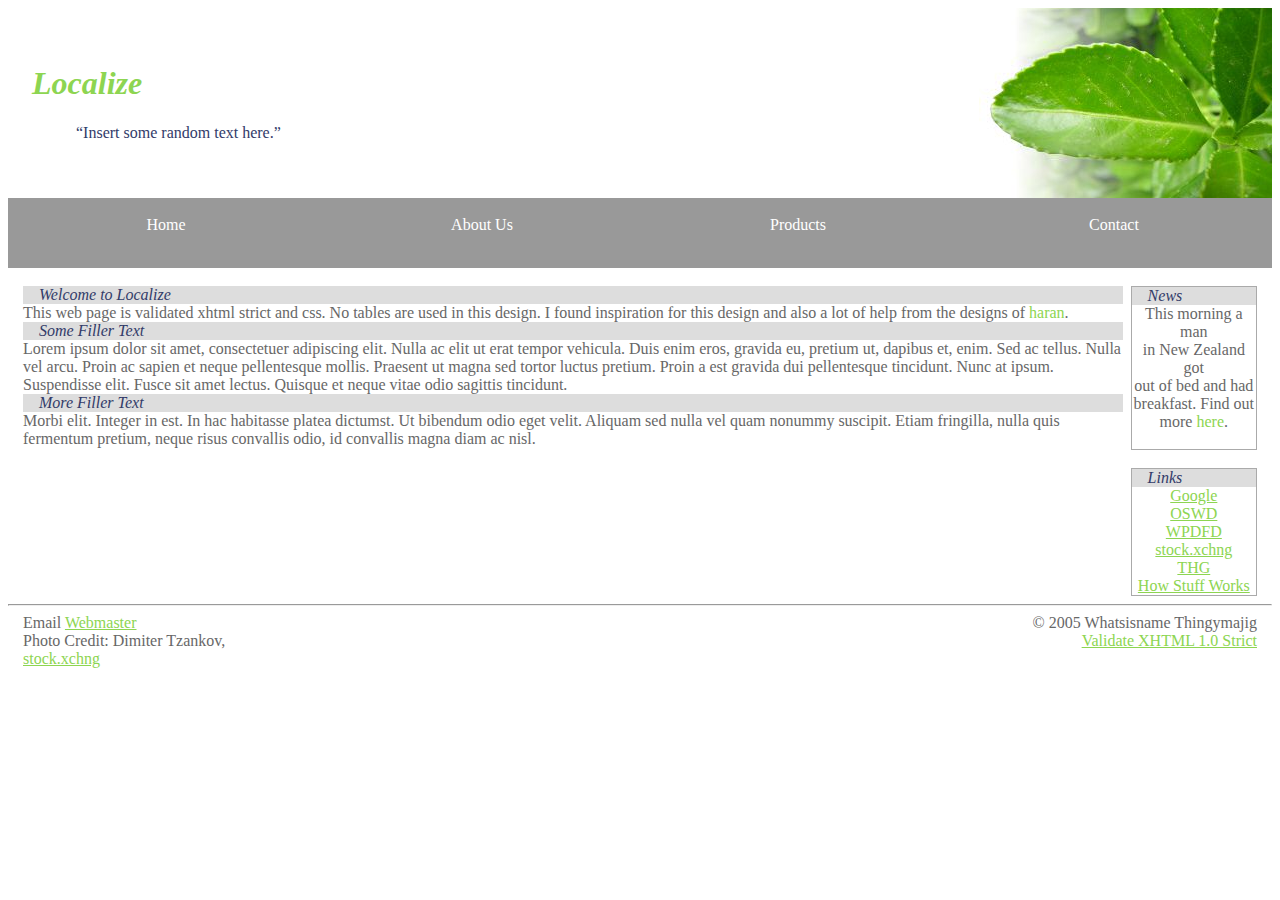
<file: html.html>
<!doctype html>
<html>
	<head>
		<meta charset="utf-8">
		<title></title>

        <link rel="stylesheet" type="text/css"
        href="css.css" />
        
       
				</head>
				
				<body>
                    <div class="one">
                        <br>
                        <br>
               <h1 class="two"><i>   Localize</i></h1>

                  <p class="deviz">                 “Insert some random text here.”</p>
</div>
                    <div class="three">
                        <br>
                       
                        <span style="float:left;width:25%;" class="three_1">    <a class="white" href="#">   Home</a></span>
                            <span style="float:left;width:25%;" class="three_1">      <a class="white" href="#">About Us </a></span>
                                <span style="float:left;width:25%;" class="three_1">   <a class="white" href="#"> Products </a></span>
                                    <span style="float:right;width:25%;" class="three_1">   <a class="white" href="#"> Contact </a></span>
</div>
                    <br>
                    <div style="float:right;width:10%;" class="footer_1">
                        <div  style="border:1px solid rgb(170, 170, 170);">
                    <div class="four"><i>    News</i></div>
<div align="center">
                    This morning a man<br> in New Zealand got<br> out of bed and had<br> breakfast. Find out<br> more <a href="#">here</a>.
                    <br>
                    <br>
                    </div>
                    </div>
                    <br>
                    
                    <div  style="border:1px solid rgb(170, 170, 170);" >
                        <div class="four"><i>    Links</i></div>
                   
<div class="links">
                    <a href="http://www.google.com/">Google</a><br>
                    <a href="http://www.oswd.org/">OSWD</a><br>
                   <a href="http://www.wpdfd.com/">WPDFD</a><br>
                     <a href="http://www.sxc.hu/">stock.xchng</a><br>
                     <a href="http://www.tomshardware.com/index.html">THG</a><br>
                     <a href="http://www.howstuffworks.com/">How Stuff Works</a>
</div>
                    
</div>
                    </div>
                    <div style="float:left;width:87%;" class="text">
                   <div class="four"><i>    Welcome to Localize </i></div>

                    This web page is validated xhtml strict and css. No tables are used in this design. I found inspiration for this design and also a lot of help from the designs of <a href="http://www.oswd.org/userinfo.phtml?user=haran">haran</a>.


                        <div class="four"><i>    Some Filler Text </i></div>

                    Lorem ipsum dolor sit amet, consectetuer adipiscing elit. Nulla ac elit ut erat tempor vehicula. Duis enim eros, gravida eu, pretium ut, dapibus et, enim. Sed ac tellus. Nulla vel arcu. Proin ac sapien et neque pellentesque mollis. Praesent ut magna sed tortor luctus pretium. Proin a est gravida dui pellentesque tincidunt. Nunc at ipsum. Suspendisse elit. Fusce sit amet lectus. Quisque et neque vitae odio sagittis tincidunt.


                    <div class="four"><i>    More Filler Text </i></div>

                    Morbi elit. Integer in est. In hac habitasse platea dictumst. Ut bibendum odio eget velit. Aliquam sed nulla vel quam nonummy suscipit. Etiam fringilla, nulla quis fermentum pretium, neque risus convallis odio, id convallis magna diam ac nisl.
                    
                    </div>
                    <br><br><br><br>
                    
                  
                    
                    <div  <div style="float:left;width:100%;">
                        <hr>
                        
                        <div style="float:left;width:20%;" class="footer">
                    Email <span class="five"><a href="mailto:webmaster@yoursite.com"> Webmaster</a></span><br/>

                    Photo Credit: Dimiter Tzankov,  <span class="five"><a href="http://www.sxc.hu"> stock.xchng</a></span></p>
                     </div>
                        <div style="float:right;width:20%;" class="footer_2">
                
                        
                        
                        © 2005 Whatsisname Thingymajig<br/>

                        <span class="five"><a href="http://validator.w3.org/check/referer">  Validate XHTML 1.0 Strict</a></span>
                            
                            </span>
                            </div>
            </div>
				</body>
</html>
</file>
<file: css.css>
.one {
    
    background-image: url(leaf.jpg);
    background-repeat:no-repeat;
    background-position:right;
    height: 190px;
}

.two {
    white-space: pre;
 color: rgb(141, 213, 81);
 font-family: Times New Roman, sans-serif;
 
}
.deviz {
    white-space: pre;
    color: rgb(50, 59, 105) !important;
    
}




.three {

height: 70px;
background-color: rgb(153, 153, 153);


}

a.white {
    
    color: white;
}


.white

{
    
    color: white;
}
.four {

 background-color: rgb(221, 221, 221);
 white-space: pre;
 color: rgb(50, 59, 105) !important;
}

.text
{
    padding-left:15px;

    
}
.five {
    
    color: rgb(141, 213, 81);
    text-decoration: underline;
}


a {
    
    text-decoration: none;
}

.links {
    color: rgb(141, 213, 81);
  text-decoration: underline;
  text-align: center;
}


a {
    text-decoration: none;
    color: rgb(141, 213, 81);
    
}


.footer {
  
    padding-left: 15px;
    
}


.footer_1 {
    
    padding-right: 15px;
    
}

.footer_2 {
    padding-right: 15px;
    text-align: right;
    
}


body {
    color: rgb(103, 103, 103);
    
}


.three_1 {
    
    text-align: center;
    display: block;
}
</file>
